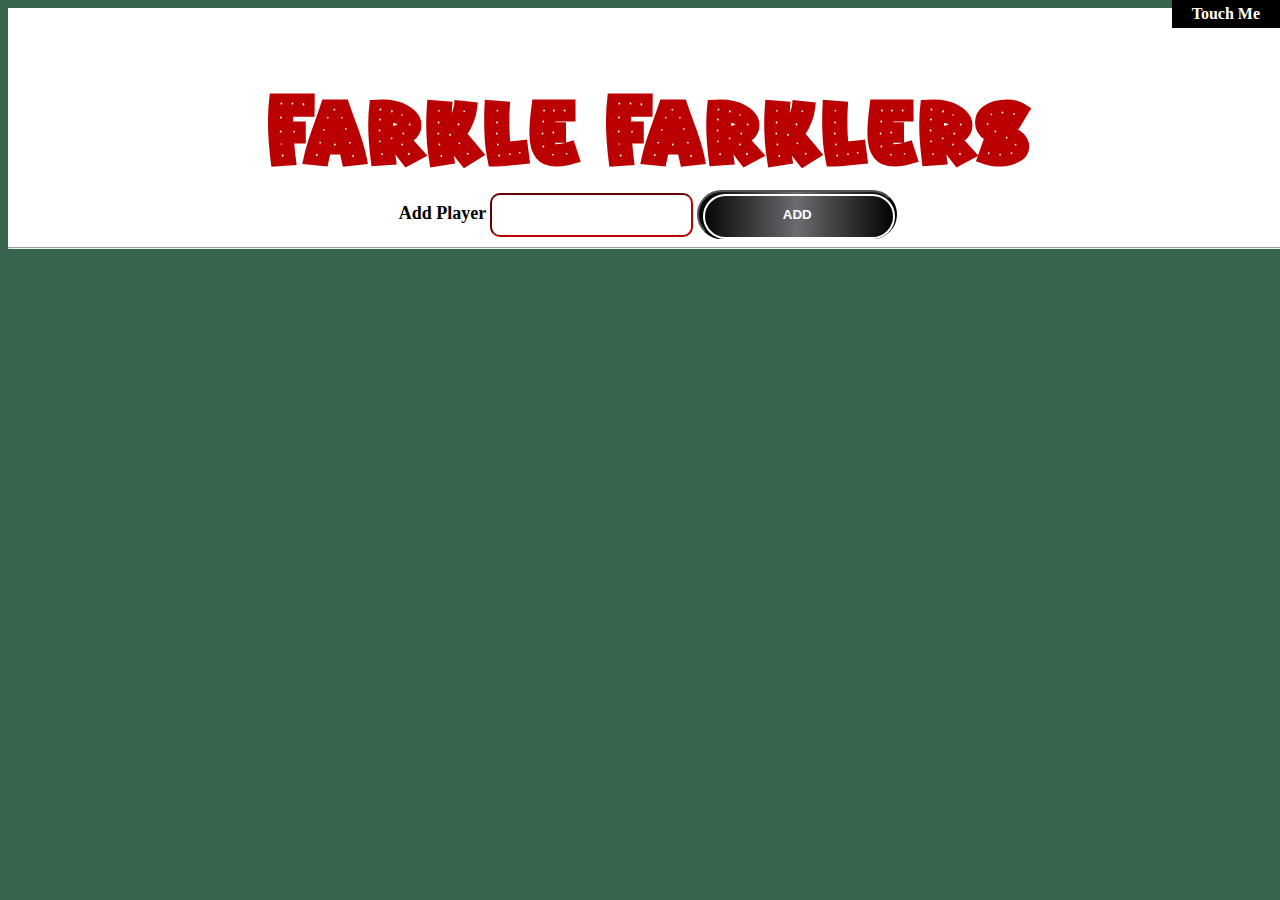
<file: index.html>
<!DOCTYPE html>
<html>
  <head>
    <title>Farkle</title>
    <script src="https://code.jquery.com/jquery-3.7.1.slim.min.js" integrity="sha256-kmHvs0B+OpCW5GVHUNjv9rOmY0IvSIRcf7zGUDTDQM8=" crossorigin="anonymous"></script>
    <script src="./index.js"></script>
    <link rel="stylesheet" href="./index.css" />
    <link href="https://cdn.jsdelivr.net/npm/bootstrap@5.1.3/dist/css/bootstrap.min.css" rel="stylesheet" integrity="sha384-1BmE4kWBq78iYhFldvKuhfTAU6auU8tT94WrHftjDbrCEXSU1oBoqyl2QvZ6jIW3" crossorigin="anonymous">
    <script src="https://cdn.jsdelivr.net/npm/bootstrap@5.1.3/dist/js/bootstrap.bundle.min.js" integrity="sha384-ka7Sk0Gln4gmtz2MlQnikT1wXgYsOg+OMhuP+IlRH9sENBO0LRn5q+8nbTov4+1p" crossorigin="anonymous"></script>
    <link href="https://cdn.jsdelivr.net/npm/bootstrap@5.1.3/dist/css/bootstrap.min.css" rel="stylesheet" integrity="sha384-1BmE4kWBq78iYhFldvKuhfTAU6auU8tT94WrHftjDbrCEXSU1oBoqyl2QvZ6jIW3" crossorigin="anonymous">
    <meta name="viewport" content="width=device-width, initial-scale=1, maximum-scale=1">
  </head>

  <body>
    <div class="header">
      <h1>Farkle Farklers</h1>

      <div>
        <button class="hide fancy-button" data-farkle-button="playerFarkle">Farkle</button>
        <p class="hide last-score" data-farkle-element="lastScoreWrapper">Last Score: <span data-farkle-element="lastScore">0</span></p>
      </div>

      <div data-farkle-element="addPlayersContainer">
        <label for="player-name">Add Player</label>
        <input type="text" id="player-name" data-farkle-element="playerName" />
        <button type="button" data-farkle-button="addPlayer" class="fancy-button">Add</button>
        <button type="button" class="hide fancy-button start-button" data-farkle-button="startGame">Start Game</button>
        <hr>
      </div>
    </div>

    <div class="players" data-farkle-element="playersContainer">
    </div>

    <div class="player-container hide" id="player-template" data-farkle-element="playerTemplate">
      <button class="remove-player hide" data-farkle-button="removePlayer">x</button>
      <p data-farkle-element="playerName" class="player-name"></p>
      <p class="hide">Points Needed: <span data-farkle-element="pointsNeededToWin"></span></p>
      <input type="number" min="50" step="50" class="hide player-score-input" data-farkle-element="turnScore" />
      <button class="hide fancy-button score-submit" type="button" data-farkle-button="addPlayerScore">Submit</button>
      <p class="hide player-score"><span data-farkle-element="scoreLabel">Score: </span><span data-farkle-element="playerScore"></span></p>

      <div class="hide" data-farkle-element="playerScoreHistory">
        <h3>History</h3>
        <ul data-farkle-element="playerScoreHistoryList"></ul>
      </div>
    </div>

    <span class="handle">Touch Me</span>
    <div class="flyout hide">
      <div class="toggle-container">
        <div class="form-check form-switch">
          <input class="form-check-input" type="checkbox" role="switch" id="togglePlayerDeletion">
          <label class="form-check-label" for="togglePlayerDeletion">Delete Users</label>
        </div>
  
        <div class="form-check form-switch">
          <input class="form-check-input" type="checkbox" role="switch" id="togglePlayerScoreHistory">
          <label class="form-check-label" for="togglePlayerScoreHistory">Show Score History</label>
        </div>
      </div>

      <div class="toggle-container">
        <div class="form-check form-switch">
          <input class="form-check-input" type="checkbox" role="switch" id="toggleSounds" checked>
          <label class="form-check-label" for="toggleSounds">Play Sounds</label>
        </div>
  
        <div class="form-check form-switch">
          <input class="form-check-input" type="checkbox" role="switch" id="togglePartyMode">
          <label class="form-check-label" for="togglePartyMode">PARTY MODE</label>
        </div>
      </div>

      <hr>

      <img class="scores-image" src="./images/scores.jpg" />
    </div>

    <script>
      Farkle.initialize();
    </script>
  </body>
</html>
</file>
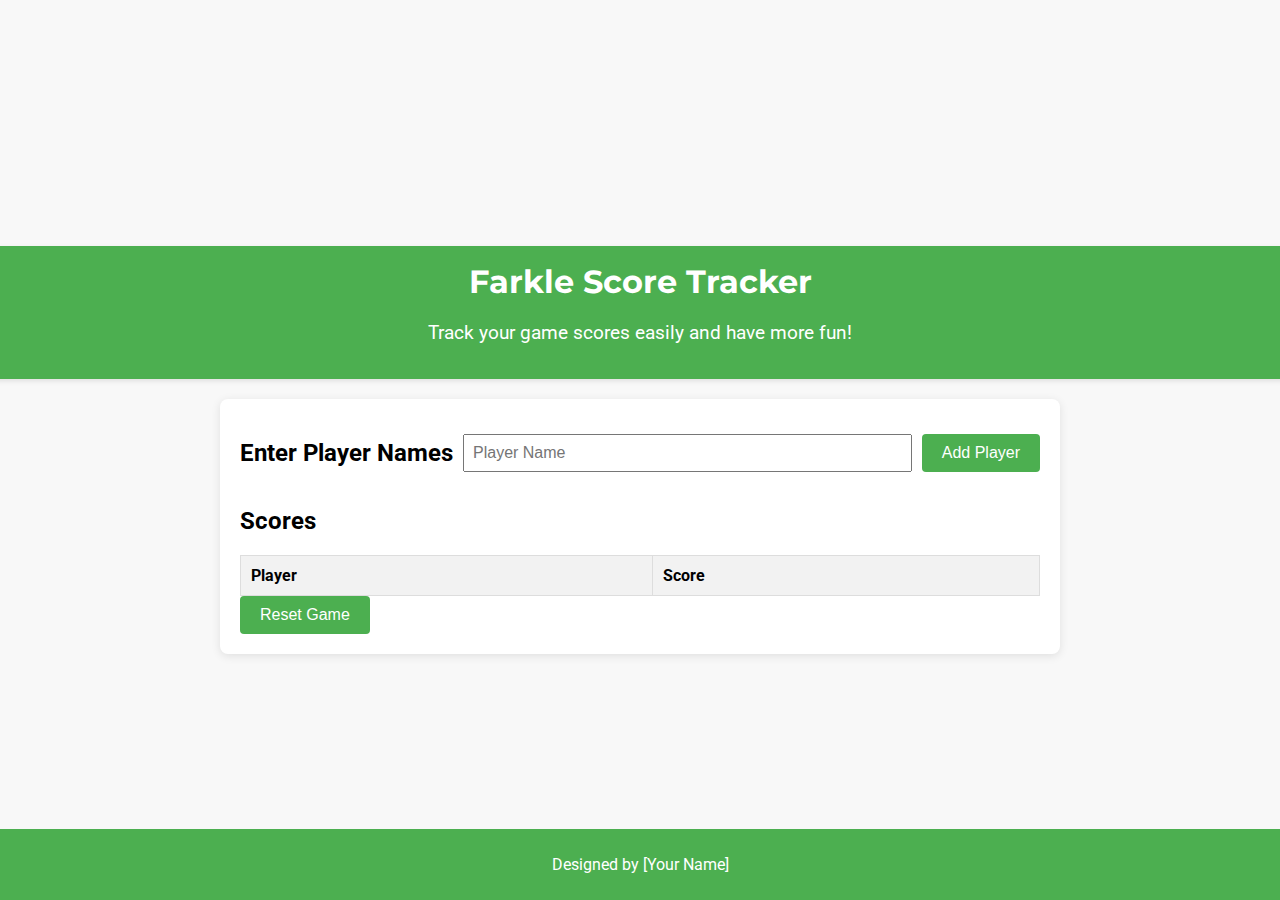
<file: chatgpt/index.html>
<!DOCTYPE html>
<html lang="en">
<head>
    <meta charset="UTF-8">
    <meta name="viewport" content="width=device-width, initial-scale=1.0">
    <title>Farkle Score Tracker</title>
    <link href="https://fonts.googleapis.com/css2?family=Montserrat:wght@500&family=Roboto:wght@400&display=swap" rel="stylesheet">
    <link rel="stylesheet" href="styles.css">
</head>
<body>
    <header>
        <h1>Farkle Score Tracker</h1>
        <p>Track your game scores easily and have more fun!</p>
    </header>

    <main>
        <section id="player-input">
            <h2>Enter Player Names</h2>
            <input type="text" id="player-name" placeholder="Player Name">
            <button id="add-player">Add Player</button>
        </section>

        <section id="score-table">
            <h2>Scores</h2>
            <table>
                <thead>
                    <tr>
                        <th>Player</th>
                        <th>Score</th>
                    </tr>
                </thead>
                <tbody id="players-list">
                    <!-- Player rows will be inserted here -->
                </tbody>
            </table>
        </section>

        <section id="actions">
            <button id="reset-game">Reset Game</button>
        </section>
    </main>

    <footer>
        <p>Designed by [Your Name]</p>
    </footer>

    <script src="scripts.js"></script>
</body>
</html>
</file>
<file: index.css>
@font-face {
  font-family: "RetroSigned";
  src: url('fonts/RetroSigned.ttf');
  font-weight: normal;
  font-style: normal;
}

* {
  transition: color 1s ease !important;
  transition: background-color 1s ease !important;
}

body {
  width:100%;
  overflow-x :hidden;
  background: #35654D !important;
}

.header {
  text-align: center;
  background-color: #fff;
}

h1 {
  display: inline-block;
  font-size: 100px !important;
  font-family: "RetroSigned";
  color: #ba0000;
  margin-bottom: 0;
}

.player-container {
  position: relative;
  display: inline-block;
  vertical-align: top;
  border: 10px solid #2c2a2a;
  width: 200px;
  height: 600px;
  margin-right: 20px;
  text-align: center;
  color: #fff;
  font-weight: bold;
}

.player-name {
  border-bottom: 2px solid black;
  font-size: 22px;
}

.player-score {
  font-size: 18px;
}

.player-container .remove-player {
  position: absolute;
  top: 0;
  right: 0;
}

.player-container.active { border-color: #ccad2c; }

.hide { display: none; }

.flyout {
  position: absolute;
  top: 0;
  right: -500px;
  width: 500px;
  border: 1px solid black;
  z-index: 100;
  transition: right 1s;
  background-color: #fff;
}

.flyout.open { right: 0; }

.handle {
  position: absolute;
  top: 0px;
  right: 0;
  font-weight: bold;
  color: white;
  background: black;
  padding: 5px 20px;
  z-index: 100;
}

.handle.open { right: 500px; }

.flyout hr {
  clear: both;
}

.toggle-container {
  padding: 10px;
  width: 50%;
  float: left;
}

.form-switch {
  display: inline-block !important;
}

.red { color: red; }

.scores-image {
  max-width: 500px;
}

button[data-farkle-button="playerFarkle"] {
  margin-bottom: 20px;
}

.fancy-button {
  border-radius: 30px;
  padding: 15px 0;
  width: 200px;
  text-transform: uppercase;
  font-weight: bold;
  color: #fff;
  background: rgb(2,0,36);
  background: linear-gradient(90deg, rgba(0,0,0,1) 0%, rgb(107, 107, 112) 50%, rgba(0,0,0,1) 100%);
  position: relative;
}

.fancy-button:after {
  content: "";
  display: block;
  width: 96%;
  height: 90%;
  position: absolute;
  left: 2%;
  top: 5%;
  border-radius: 25px;
  border: 2px solid #fff;
}

.start-button {
  background: rgb(53,101,77);
  background: linear-gradient(90deg, rgba(53,101,77,1) 0%, rgba(128,152,140,1) 45%, rgba(53,101,77,1) 100%);
}

.score-submit {
  width: 80%;
  margin-bottom: 10px;
}

label {
  font-weight: bold;
  font-size: 18px;
}

input[type="text"], input[type="number"] {
  font-weight: bold;
  height: 40px;
  padding: 0 10px;
  border-radius: 10px;
  border-color: #ba0000;
}

.player-score-input {
  width: 90%;
  margin-bottom: 12px;
}

.players {
  padding: 20px 0;
  text-align: center;
}

.last-score {
  font-weight: bold;
  font-size: 18px;
  color: #ba0000;
}
</file>
<file: chatgpt/styles.css>
/* styles.css */
body {
  font-family: 'Roboto', sans-serif;
  background-color: #f8f8f8;
  margin: 0;
  padding: 0;
  display: flex;
  flex-direction: column;
  align-items: center;
  justify-content: center;
  min-height: 100vh;
}

header {
  text-align: center;
  padding: 1em;
  background-color: #4CAF50;
  color: white;
  width: 100%;
  box-shadow: 0 2px 5px rgba(0,0,0,0.1);
}

header h1 {
  font-family: 'Montserrat', sans-serif;
  margin: 0;
}

header p {
  font-size: 1.2em;
}

main {
  width: 80%;
  max-width: 800px;
  background: white;
  border-radius: 8px;
  box-shadow: 0 2px 10px rgba(0,0,0,0.1);
  padding: 20px;
  margin-top: 20px;
}

#player-input {
  display: flex;
  gap: 10px;
  align-items: center;
}

#player-name {
  flex: 1;
  padding: 8px;
  font-size: 1em;
}

button {
  background-color: #4CAF50;
  color: white;
  border: none;
  padding: 10px 20px;
  font-size: 1em;
  border-radius: 4px;
  cursor: pointer;
  transition: background-color 0.3s;
}

button:hover {
  background-color: #45a049;
}

#score-table table {
  width: 100%;
  border-collapse: collapse;
  margin-top: 20px;
}

#score-table th, #score-table td {
  padding: 10px;
  border: 1px solid #ddd;
  text-align: left;
}

#score-table th {
  background-color: #f2f2f2;
}

footer {
  text-align: center;
  padding: 10px;
  background: #4CAF50;
  color: white;
  width: 100%;
  position: fixed;
  bottom: 0;
}
</file>
